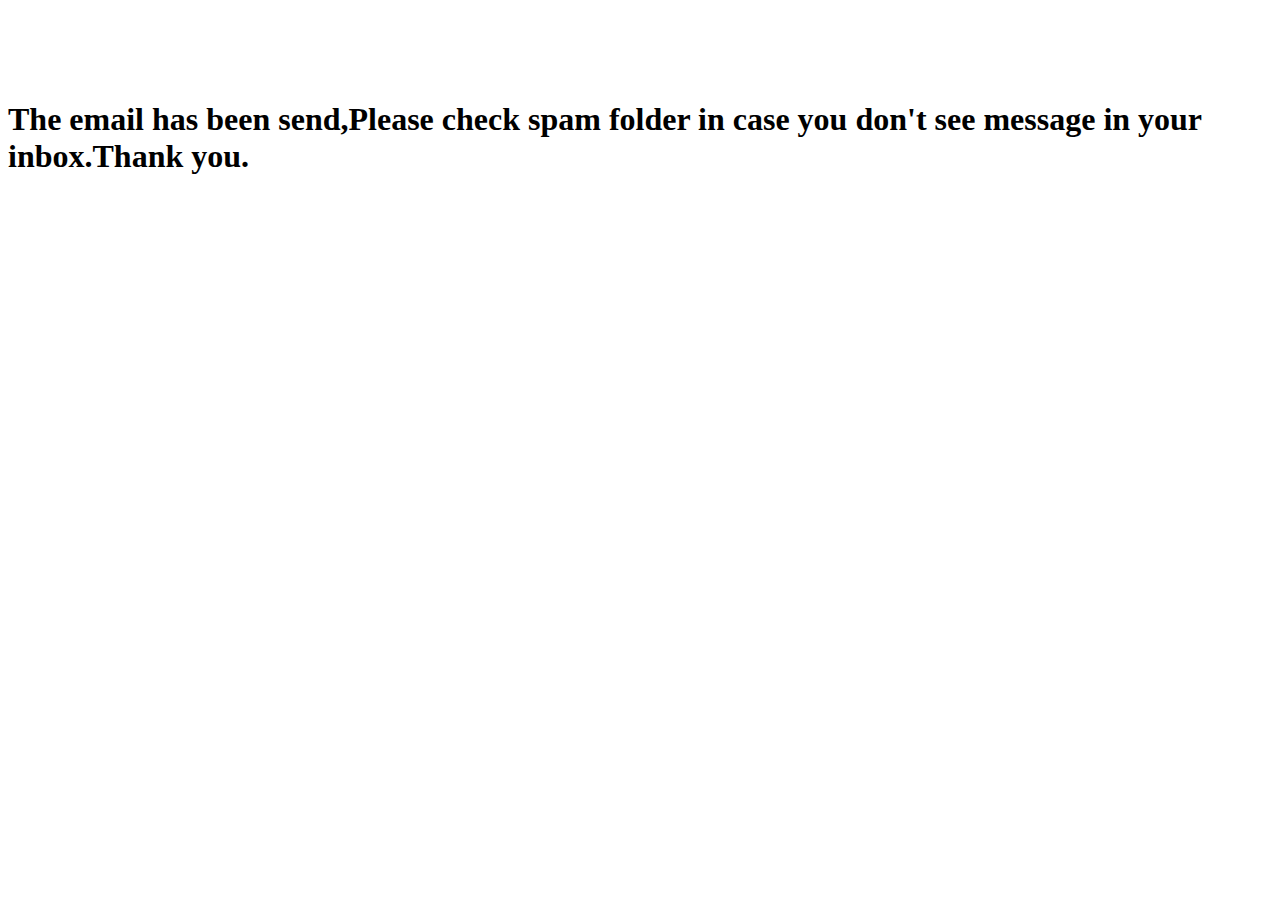
<file: glazing/Templates/password_reset_done.html>
<!DOCTYPE html>
<html>

<head>

    <title>{{title}}</title>
</head>

<body>
    <br><br><br><br>
    <h1>The email has been send,Please check spam folder in case you don't see message in your inbox.Thank you.</h1>

</body>

</html>
</file>
